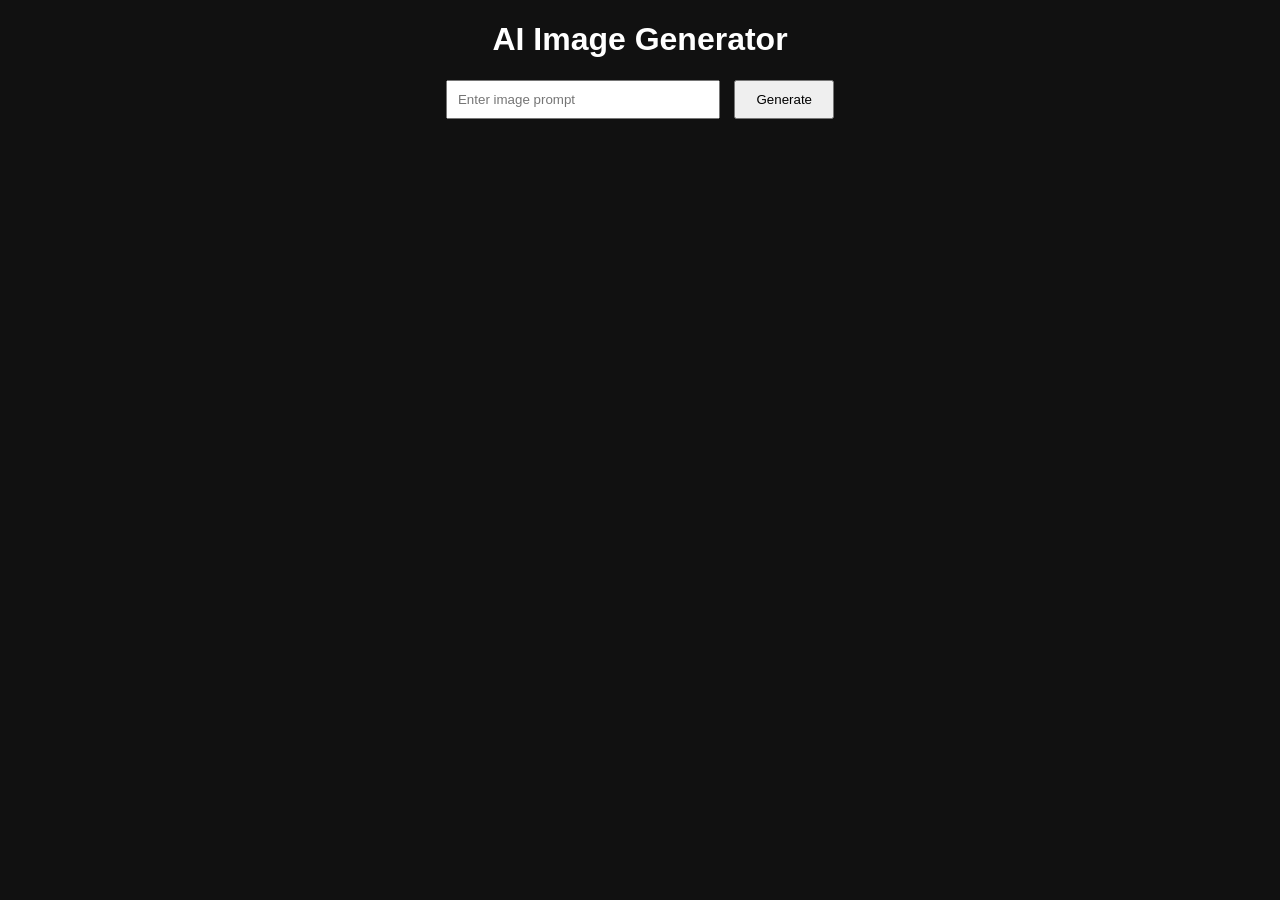
<file: index.html>
<!DOCTYPE html>
<html>
<head>
<title>AI Image Generator</title>
<link rel="stylesheet" href="style.css">
</head>

<body>

<h1>AI Image Generator</h1>

<input type="text" id="prompt" placeholder="Enter image prompt">
<button onclick="generateImage()">Generate</button>

<br><br>

<img id="image" width="400">

<script src="script.js"></script>

</body>
</html>
</file>
<file: style.css>
body{
font-family:Arial;
text-align:center;
background:#111;
color:white;
}

input{
padding:10px;
width:250px;
}

button{
padding:10px 20px;
margin-left:10px;
}

img{
margin-top:20px;
border-radius:10px;
}
</file>
